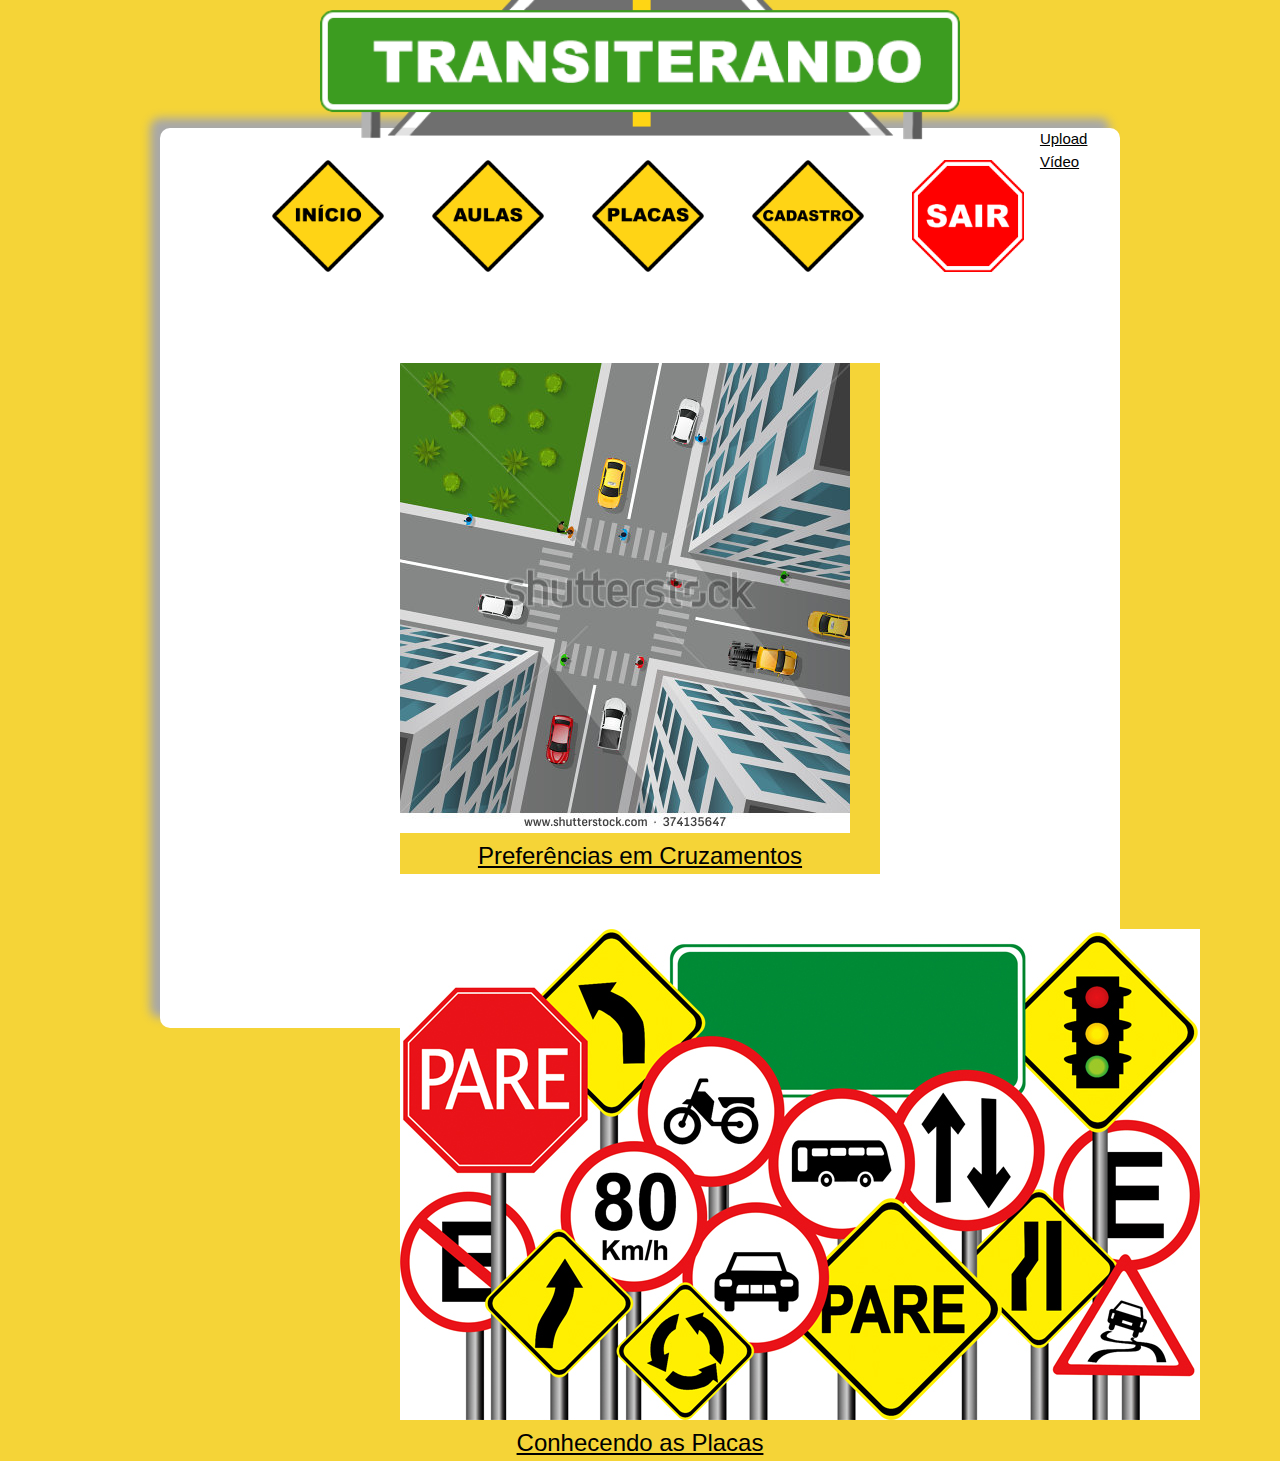
<file: index.html>
<html>
	<head>
		<meta charset="utf-8">
		
		<title>Transiterando</title>

		<link rel="stylesheet" type="text/css" href="style.css">	
		<link rel="stylesheet" type="text/css" href="reset.css">
		<link rel="stylesheet" type="text/css" href="w3schools.css">
	</head>

	<body>


		<div id="container">
	
		
		<div id="header">
			<a href="index.html"><img class="headerimg" src="images/banner.png" alt="Banner"></a>
		</div>

		<div id="section">

		<!-- Botoes de Navegacao-->
			<div class="w3-row">
				
				<div class="w3-col s1">
					<br>
				</div>

				<div class="w3-col s2">
						<a href="index.html"><img class="smallimg" src="images/buttons/inicio.png" alt="Botao Inicio"></a>
				</div>
				
				<div class="w3-col s2">
					<a href="aulas.html"><img class="smallimg" src="images/buttons/aulas.png" alt="Botao Aulas"></a></a>
				</div>
				
				<div class="w3-col s2">
					<a href="placas.html"><img class="smallimg" src="images/buttons/placas.png" alt="Botao Placas"></a>
				</div>

				<div class="w3-col s2">
					<a href="cadastro.html"><img class="smallimg" src="images/buttons/cadastro.png" alt="Botao Cadastro"></a>	
				</div>
				
				<div class="w3-col s2">
					<a href="index.html"><img class="smallimg" src="images/buttons/sair.png" alt="Botao Sair"></a>
				</div>

				<div class="w3-col s1">
					<a href="upvideo.html">Upload Vídeo</a>	
				</div>
			</div>
		
		<!-- Conteúdo -->
			<div class="conteudo">

					<div class="posts">
						<a href="index.html"><img src="images/posts/01-cruzamento-carros.jpg" alt="	Cruzamento de Carros">
						<h3 style="text-align: center;">Preferências em Cruzamentos</h3></a>
					</div>
					<br><br>
					<div class="posts">
						<a href="index.html"><img src="images/posts/02-placas.jpg" alt="Placas">
						<!--  height="40%" width="100%" -->
						<h3 style="text-align: center;">Conhecendo as Placas</h3></a>
					</div>
			</div>
		</div>
		</div>


	</div>
		
	</body>
</html>
</file>
<file: style.css>
body{
	background-color: #f5d437;
	font-family: Verdana;
}

#section{
	background-color: #FFFFFF;
	border-radius: 10px;
	width: 75%;
	height: 100%;
	margin-top: -0.5%;
	margin-left: 12.5%;
	z-index: 1;
	box-shadow: -10px -10px 10px #A8A8A8
}

img.smallimg{
	max-width: 70%;
	width: auto;
	margin-top: 20%;
	margin-left: 20%;
	margin-right: 10%;
}

a img:hover{
	max-width: 80%;
	width: auto;
	margin-left: 10%;
	margin-top:  10%;
}

img.headerimg{
	width: 50%;
	z-index: 0;
	margin-left: 25%;
}

.conteudo{
	margin-top: 10%;
	margin-left: 25%;
	margin-right: 25%;
}

.posts{
	background-color: #f5d437;
}

.aulas{
	margin-top: 20%;
}
</file>
<file: w3schools.css>
/* W3.CSS 2.63 by Jan Egil and Borge Refsnes. Do not remove this line */
*{-webkit-box-sizing:border-box;-moz-box-sizing:border-box;box-sizing:border-box}
/* Extract from normalize.css by Nicolas Gallagher and Jonathan Neal git.io/normalize */
html{-ms-text-size-adjust:100%;-webkit-text-size-adjust:100%}body{margin:0}
article,aside,details,figcaption,figure,footer,header,hgroup,main,menu,nav,section,summary{display:block}
audio,canvas,video{display:inline-block;vertical-align:baseline}
audio:not([controls]){display:none;height:0}[hidden],template{display:none}
a{background-color:transparent}a:active,a:hover{outline:0}abbr[title]{border-bottom:1px dotted}
dfn{font-style:italic}mark{background:#ff0;color:#000}
small{font-size:80%}sub,sup{font-size:75%;line-height:0;position:relative;vertical-align:baseline}
sup{top:-0.5em}sub{bottom:-0.25em}
img{border:0}svg:not(:root){overflow:hidden}figure{margin:1em 40px}
hr{-moz-box-sizing:content-box;box-sizing:content-box}
code,kbd,pre,samp{font-family:monospace,monospace;font-size:1em}
button,input,select,textarea{font:inherit;margin:0}
button{overflow:visible}button,select{text-transform:none}
button,html input[type=button],input[type=reset],input[type=submit]{-webkit-appearance:button;cursor:pointer}
button[disabled],html input[disabled]{cursor:default}
button::-moz-focus-inner,input::-moz-focus-inner{border:0;padding:0}
input[type=checkbox],input[type=radio]{padding:0}
input[type=number]::-webkit-inner-spin-button,input[type=number]::-webkit-outer-spin-button{height:auto}
input[type=search]{box-sizing:content-box;-webkit-appearance:textfield;-moz-box-sizing:content-box;-webkit-box-sizing:content-box}
input[type=search]::-webkit-search-cancel-button,input[type=search]::-webkit-search-decoration{-webkit-appearance:none}
fieldset{border:1px solid #c0c0c0;margin:0 2px;padding:.35em .625em .75em}
legend{border:0;padding:0}pre,textarea{overflow:auto}
/*End extract from normalize.css*/
html,body{font-family:Verdana,sans-serif;font-size:15px;line-height:1.5}html{overflow-x:hidden}
h1,h2,h3,h4,h5,h6,.w3-slim,.w3-wide{font-family:"Segoe UI",Arial,sans-serif}
h1{font-size:36px}h2{font-size:30px}h3{font-size:24px}h4{font-size:20px}h5{font-size:18px}h6{font-size:16px}
.w3-serif{font-family:"Times New Roman",Times,serif}
h1,h2,h3,h4,h5,h6{font-weight:400;margin:10px 0}.w3-wide{letter-spacing:4px}
h1 a,h2 a,h3 a,h4 a,h5 a,h6 a{font-weight:inherit}
hr{height:0;border:0;border-top:1px solid #eee;margin:20px 0}
img{margin-bottom:-5px}a{color:inherit}
table{border-collapse:collapse;border-spacing:0;width:100%;display:table}
table,th,td{border:none}
.w3-table-all{border:1px solid #ccc}
.w3-bordered tr,.w3-table-all tr{border-bottom:1px solid #ddd}
.w3-striped tbody tr:nth-child(even){background-color:#f1f1f1}
.w3-table-all tr:nth-child(odd){background-color:#fff}
.w3-table-all tr:nth-child(even){background-color:#f1f1f1}
.w3-hoverable tbody tr:hover,.w3-ul.w3-hoverable li:hover{background-color:#ccc}
.w3-centered tr th,.w3-centered tr td{text-align:center}
.w3-table td,.w3-table th,.w3-table-all td,.w3-table-all th{padding:6px 8px;display:table-cell;text-align:left;vertical-align:top}
.w3-table th:first-child,.w3-table td:first-child,.w3-table-all th:first-child,.w3-table-all td:first-child{padding-left:16px}
.w3-btn,.w3-btn-block{border:none;display:inline-block;outline:0;padding:6px 16px;vertical-align:middle;overflow:hidden;text-decoration:none!important;color:#fff;background-color:#000;text-align:center;cursor:pointer;white-space:nowrap}
.w3-btn.w3-disabled,.w3-btn-block.w3-disabled,.w3-btn-floating.w3-disabled,.w3-btn:disabled,.w3-btn-floating:disabled,.w3-btn-floating-large.w3-disabled,.w3-btn-floating-large:disabled{cursor:not-allowed;opacity:0.3}
.w3-btn.w3-disabled *,.w3-btn-block.w3-disabled,.w3-btn-floating.w3-disabled *,.w3-btn:disabled *,.w3-btn-floating:disabled *{pointer-events:none}
.w3-btn.w3-disabled:hover,.w3-btn-block.w3-disabled:hover,.w3-btn:disabled:hover,.w3-btn-floating.w3-disabled:hover,.w3-btn-floating:disabled:hover,
.w3-btn-floating-large.w3-disabled:hover,.w3-btn-floating-large:disabled:hover{box-shadow:none}
.w3-btn:hover,.w3-btn-block:hover,.w3-btn-floating:hover,.w3-btn-floating-large:hover{box-shadow:0 8px 16px 0 rgba(0,0,0,0.2),0 6px 20px 0 rgba(0,0,0,0.19)}
.w3-btn-block{width:100%}
.w3-btn,.w3-btn-floating,.w3-btn-floating-large,.w3-closenav,.w3-opennav{-webkit-touch-callout:none;-webkit-user-select:none;-khtml-user-select:none;-moz-user-select:none;-ms-user-select:none;user-select:none}   
.w3-btn-floating,.w3-btn-floating-large{display:inline-block;text-align:center;color:#fff;background-color:#000;position:relative;overflow:hidden;z-index:1;padding:0;border-radius:50%;cursor:pointer;font-size:24px}
.w3-btn-floating{width:40px;height:40px;line-height:40px}
.w3-btn-floating-large{width:56px;height:56px;line-height:56px}
.w3-btn-group .w3-btn{float:left}
.w3-btn.w3-ripple{position:relative}
.w3-ripple:after{content:"";background:#90EE90;display:block;position:absolute;padding-top:300%;padding-left:350%;margin-left:-20px!important;margin-top:-120%;opacity:0;transition:.8s}
.w3-ripple:active:after{padding:0;margin:0;opacity:1;transition:0s}
.w3-badge,.w3-tag,.w3-sign{background-color:#000;color:#fff;display:inline-block;padding-left:8px;padding-right:8px;text-align:center}
.w3-badge{border-radius:50%}
ul.w3-ul{list-style-type:none;padding:0;margin:0}
ul.w3-ul li{padding:6px 2px 6px 16px;border-bottom:1px solid #ddd}
ul.w3-ul li:last-child{border-bottom:none}
.w3-tooltip,.w3-display-container{position:relative}
.w3-fluid{max-width:100%;height:auto}
.w3-tooltip .w3-text{display:none}
.w3-tooltip:hover .w3-text{display:inline-block}
.w3-navbar{list-style-type:none;margin:0;padding:0;overflow:hidden}
.w3-navbar li{float:left}.w3-navbar li a{display:block;padding:8px 16px}.w3-navbar li a:hover{color:#000;background-color:#ccc}
.w3-navbar .w3-dropdown-hover,.w3-navbar .w3-dropdown-click{position:static}
.w3-navbar .w3-dropdown-hover:hover,.w3-navbar .w3-dropdown-hover:first-child,.w3-navbar .w3-dropdown-click:hover{background-color:#ccc;color:#000}
.w3-navbar a,.w3-topnav a,.w3-sidenav a,.w3-dropnav a,.w3-dropdown-content a,.w3-accordion-content a{text-decoration:none!important}
.w3-navbar .w3-opennav.w3-right{float:right!important}.w3-topnav{padding:8px 8px}
.w3-topnav a{padding:0 8px;border-bottom:3px solid transparent;-webkit-transition:border-bottom .3s;transition:border-bottom .3s}
.w3-topnav a:hover{border-bottom:3px solid #fff}.w3-topnav .w3-dropdown-hover a{border-bottom:0}
.w3-opennav,.w3-closenav{color:inherit}.w3-opennav:hover,.w3-closenav:hover{cursor:pointer;opacity:0.8}
.w3-btn,.w3-btn-floating,.w3-btn-floating-large,.w3-btn-block,.w3-hover-shadow,.w3-hover-opacity,
.w3-navbar a,.w3-sidenav a,.w3-dropnav a,.w3-pagination li a,.w3-hoverable tbody tr,.w3-hoverable li,.w3-accordion-content a,.w3-dropdown-content a,.w3-dropdown-click:hover,.w3-dropdown-hover:hover,.w3-opennav,.w3-closenav,.w3-closebtn,
.w3-hover-amber,.w3-hover-aqua,.w3-hover-blue,.w3-hover-light-blue,.w3-hover-brown,.w3-hover-cyan,.w3-hover-blue-grey,.w3-hover-green,.w3-hover-light-green,.w3-hover-indigo,.w3-hover-khaki,.w3-hover-lime,.w3-hover-orange,.w3-hover-deep-orange,.w3-hover-pink,
.w3-hover-purple,.w3-hover-deep-purple,.w3-hover-red,.w3-hover-sand,.w3-hover-teal,.w3-hover-yellow,.w3-hover-white,.w3-hover-black,.w3-hover-grey,.w3-hover-light-grey,.w3-hover-dark-grey,.w3-hover-text-amber,.w3-hover-text-aqua,.w3-hover-text-blue,.w3-hover-text-light-blue,
.w3-hover-text-brown,.w3-hover-text-cyan,.w3-hover-text-blue-grey,.w3-hover-text-green,.w3-hover-text-light-green,.w3-hover-text-indigo,.w3-hover-text-khaki,.w3-hover-text-lime,.w3-hover-text-orange,.w3-hover-text-deep-orange,.w3-hover-text-pink,.w3-hover-text-purple,
.w3-hover-text-deep-purple,.w3-hover-text-red,.w3-hover-text-sand,.w3-hover-text-teal,.w3-hover-text-yellow,.w3-hover-text-white,.w3-hover-text-black,.w3-hover-text-grey,.w3-hover-text-light-grey,.w3-hover-text-dark-grey
{-webkit-transition:background-color .3s,color .15s,box-shadow .3s,opacity 0.3s;transition:background-color .3s,color .15s,box-shadow .3s,opacity 0.3s}
.w3-sidenav{height:100%;width:200px;background-color:#fff;position:fixed!important;z-index:1;overflow:auto}
.w3-sidenav a{padding:4px 2px 4px 16px}.w3-sidenav a:hover{background-color:#ccc}.w3-sidenav a,.w3-dropnav a{display:block}
.w3-sidenav .w3-dropdown-hover:hover,.w3-sidenav .w3-dropdown-hover:first-child,.w3-sidenav .w3-dropdown-click:hover{background-color:#ccc;color:#000}
.w3-sidenav .w3-dropdown-hover,.w3-sidenav .w3-dropdown-click {width:100%}.w3-sidenav .w3-dropdown-hover .w3-dropdown-content,.w3-sidenav .w3-dropdown-click .w3-dropdown-content{min-width:100%}
.w3-main,#main{transition:margin-left .4s}
.w3-dropnav{background-color:#fff}.w3-dropnav a:hover{text-decoration:underline!important}
.w3-modal{z-index:3;display:none;padding-top:100px;position:fixed;left:0;top:0;width:100%;height:100%;overflow:auto;background-color:rgb(0,0,0);background-color:rgba(0,0,0,0.4)}
.w3-modal-content{margin:auto;background-color:#fff;position:relative;padding:0;outline:0;width:600px}.w3-closebtn{text-decoration:none;float:right;font-size:24px;font-weight:bold;color:inherit}
.w3-closebtn:hover,.w3-closebtn:focus{color:#000;text-decoration:none;cursor:pointer}
.w3-pagination{display:inline-block;padding:0;margin:0}.w3-pagination li{display:inline}
.w3-pagination li a{text-decoration:none;color:#000;float:left;padding:8px 16px}
.w3-pagination li a:hover,.w3-pagination li a:focus{background-color:#ccc}
.w3-input-group,.w3-group{margin-top:24px;margin-bottom:24px}
.w3-input{padding:8px;display:block;border:none;border-bottom:1px solid #808080;width:100%}
.w3-label{color:#009688}.w3-input:not(:valid)~.w3-validate{color:#f44336}
.w3-select{padding:8px 0;width:100%;color:#000;border:1px solid transparent;border-bottom:1px solid #009688}
.w3-select select:focus{color:#000;border:1px solid #009688}.w3-select option[disabled]{color:#009688}
.w3-dropdown-click,.w3-dropdown-hover{position:relative;display:inline-block;cursor:pointer}
.w3-dropdown-hover:hover .w3-dropdown-content{display:block;z-index:1}
.w3-dropdown-content{cursor:auto;color:#000;background-color:#fff;display:none;position:absolute;min-width:160px;margin:0;padding:0}
.w3-dropdown-content a{padding:6px 16px;display:block}
.w3-dropdown-content a:hover{background-color:#ccc}
.w3-accordion {width:100%;cursor:pointer}
.w3-accordion-content{cursor:auto;display:none;position:relative;width:100%;margin:0;padding:0}
.w3-accordion-content a{padding:6px 16px;display:block}.w3-accordion-content a:hover{background-color:#ccc}
.w3-progress-container{width:100%;height:1.5em;position:relative;background-color:#f1f1f1}
.w3-progressbar{background-color:#757575;height:100%;position:absolute;line-height:inherit}
input[type=checkbox].w3-check,input[type=radio].w3-radio{width:24px;height:24px;position:relative;top:6px}
input[type=checkbox].w3-check:checked+.w3-validate,input[type=radio].w3-radio:checked+.w3-validate{color:#009688} 
input[type=checkbox].w3-check:disabled+.w3-validate,input[type=radio].w3-radio:disabled+.w3-validate{color:#aaa}
.w3-responsive{overflow-x:auto}
.w3-container:after,.w3-row:after,.w3-row-padding:after,.w3-topnav:after,.w3-clear:after,.w3-btn-group:before,.w3-btn-group:after
{content:"";display:table;clear:both}
.w3-col,.w3-half,.w3-third,.w3-twothird,.w3-threequarter,.w3-quarter{float:left;width:100%}
.w3-col.s1{width:8.33333%}
.w3-col.s2{width:16.66666%}
.w3-col.s3{width:24.99999%}
.w3-col.s4{width:33.33333%}
.w3-col.s5{width:41.66666%}
.w3-col.s6{width:49.99999%}
.w3-col.s7{width:58.33333%}
.w3-col.s8{width:66.66666%}
.w3-col.s9{width:74.99999%}
.w3-col.s10{width:83.33333%}
.w3-col.s11{width:91.66666%}
.w3-col.s12,.w3-half,.w3-third,.w3-twothird,.w3-threequarter,.w3-quarter{width:99.99999%}
@media only screen and (min-width:601px){
.w3-col.m1{width:8.33333%}
.w3-col.m2{width:16.66666%}
.w3-col.m3,.w3-quarter{width:24.99999%}
.w3-col.m4,.w3-third{width:33.33333%}
.w3-col.m5{width:41.66666%}
.w3-col.m6,.w3-half{width:49.99999%}
.w3-col.m7{width:58.33333%}
.w3-col.m8,.w3-twothird{width:66.66666%}
.w3-col.m9,.w3-threequarter{width:74.99999%}
.w3-col.m10{width:83.33333%}
.w3-col.m11{width:91.66666%}
.w3-col.m12{width:99.99999%}}
@media only screen and (min-width:993px){
.w3-col.l1{width:8.33333%}
.w3-col.l2{width:16.66666%}
.w3-col.l3,.w3-quarter{width:24.99999%}
.w3-col.l4,.w3-third{width:33.33333%}
.w3-col.l5{width:41.66666%}
.w3-col.l6,.w3-half{width:49.99999%}
.w3-col.l7{width:58.33333%}
.w3-col.l8,.w3-twothird{width:66.66666%}
.w3-col.l9,.w3-threequarter{width:74.99999%}
.w3-col.l10{width:83.33333%}
.w3-col.l11{width:91.66666%}
.w3-col.l12{width:99.99999%}}
.w3-content{max-width:980px;margin:auto}
.w3-rest{overflow:hidden}
.w3-hide{display:none!important}.w3-show-block,.w3-show{display:block!important}.w3-show-inline-block{display:inline-block!important}
@media (max-width:600px){.w3-modal-content{margin:0 10px;width:auto!important}.w3-modal{padding-top:30px}}
@media (max-width:768px){.w3-modal-content{width:500px}.w3-modal{padding-top:50px}}
@media (min-width:993px){.w3-modal-content{width:900px}}
@media screen and (max-width:600px){.w3-topnav a{display:block}.w3-navbar li:not(.w3-opennav){float:none;width:100%!important}.w3-navbar li.w3-right{float:none!important}}	
@media screen and (max-width:600px){.w3-topnav .w3-dropdown-hover .w3-dropdown-content,.w3-navbar .w3-dropdown-click .w3-dropdown-content,.w3-navbar .w3-dropdown-hover .w3-dropdown-content{position:relative}}	
@media screen and (max-width:600px){.w3-topnav,.w3-navbar{text-align:center}}
@media (max-width:600px){.w3-hide-small{display:none!important}}
@media (max-width:992px) and (min-width:601px){.w3-hide-medium{display:none!important}}
@media (min-width:993px){.w3-hide-large{display:none!important}}
@media screen and (max-width:992px){.w3-sidenav.w3-collapse{display:none}.w3-main{margin-left:0!important}}
@media screen and (min-width:992px){.w3-sidenav.w3-collapse{display:block!important}}
.w3-top,.w3-bottom{position:fixed;width:100%;z-index:1}.w3-top{top:0}.w3-bottom{bottom:0}
.w3-overlay{position:fixed;display:none;width:100%;height:100%;top:0;left:0;right:0;bottom:0;background-color:rgba(0,0,0,0.5);z-index:2}
.w3-left{float:left!important}.w3-right{float:right!important}
.w3-tiny{font-size:10px!important}.w3-small{font-size:12px!important}
.w3-medium{font-size:15px!important}
.w3-large{font-size:18px!important}
.w3-xlarge{font-size:24px!important}
.w3-xxlarge{font-size:36px!important}
.w3-xxxlarge{font-size:48px!important}
.w3-jumbo{font-size:64px!important}
.w3-vertical{word-break:break-all;line-height:1;text-align:center;width:0.6em}
.w3-left-align{text-align:left!important}.w3-right-align{text-align:right!important}
.w3-justify{text-align:justify!important}
.w3-center{text-align:center!important}
.w3-display-topleft{position:absolute;left:0;top:0}.w3-display-topright{position:absolute;right:0;top:0}
.w3-display-bottomleft{position:absolute;left:0;bottom:0}.w3-display-bottomright{position:absolute;right:0;bottom:0}
.w3-display-middle{position:absolute;left:0;bottom:50%;width:100%;text-align:center}
.w3-display-topmiddle{position:absolute;left:0;top:0;width:100%;text-align:center}.w3-display-bottommiddle{position:absolute;left:0;bottom:0;width:100%;text-align:center}
.w3-circle{border-radius:50%!important}
.w3-round-small{border-radius:2px!important}.w3-round,.w3-round-medium{border-radius:4px!important}
.w3-round-large{border-radius:8px!important}.w3-round-xlarge{border-radius:16px!important}
.w3-round-xxlarge{border-radius:32px!important}.w3-round-jumbo{border-radius:64px!important}
.w3-border-0{border:0!important}
.w3-border{border:1px solid #ccc!important}
.w3-border-top{border-top:1px solid #ccc!important}.w3-border-bottom{border-bottom:1px solid #ccc!important}
.w3-border-left{border-left:1px solid #ccc!important}.w3-border-right{border-right:1px solid #ccc!important}
.w3-margin{margin:16px!important}.w3-margin-0{margin:0!important}
.w3-margin-top{margin-top:16px!important}.w3-margin-bottom{margin-bottom:16px!important}
.w3-margin-left{margin-left:16px!important}.w3-margin-right{margin-right:16px!important}
.w3-section{margin-top:16px!important;margin-bottom:16px!important}
.w3-padding-tiny{padding:2px 4px!important}
.w3-padding-small{padding:4px 8px!important}
.w3-padding-medium,.w3-padding,.w3-form{padding:8px 16px!important}
.w3-padding-large{padding:12px 24px!important}
.w3-padding-xlarge{padding:16px 32px!important}
.w3-padding-xxlarge{padding:24px 48px!important}
.w3-padding-jumbo{padding:32px 64px!important}
.w3-padding-4,.w3-padding-hor-4{padding-top:4px!important;padding-bottom:4px!important}
.w3-padding-8,.w3-padding-hor-8{padding-top:8px!important;padding-bottom:8px!important}
.w3-padding-12,.w3-padding-hor-12{padding-top:12px!important;padding-bottom:12px!important}
.w3-padding-16,.w3-padding-hor-16{padding-top:16px!important;padding-bottom:16px!important}
.w3-padding-24,.w3-padding-hor-24{padding-top:24px!important;padding-bottom:24px!important}
.w3-padding-32,.w3-padding-hor-32{padding-top:32px!important;padding-bottom:32px!important}
.w3-padding-48,.w3-padding-hor-48{padding-top:48px!important;padding-bottom:48px!important}
.w3-padding-64,.w3-padding-hor-64{padding-top:64px!important;padding-bottom:64px!important}
.w3-padding-128,.w3-padding-hor-128{padding-top:128px!important;padding-bottom:128px!important}
.w3-padding-0{padding:0!important}
/* Will be removed in a later version */ 
.w3-padding-ver-4{padding-left:4px!important;padding-right:4px!important}
.w3-padding-ver-8{padding-left:8px!important;padding-right:8px!important}
.w3-padding-ver-12{padding-left:12px!important;padding-right:12px!important}
.w3-padding-ver-16{padding-left:16px!important;padding-right:16px!important}
.w3-padding-ver-24{padding-left:24px!important;padding-right:24px!important}
.w3-padding-ver-32{padding-left:32px!important;padding-right:32px!important}
.w3-padding-ver-48{padding-left:48px!important;padding-right:48px!important}
.w3-padding-ver-64{padding-left:64px!important;padding-right:64px!important}
/* End remove */
.w3-padding-top{padding-top:8px!important}.w3-padding-bottom{padding-bottom:8px!important}
.w3-padding-left{padding-left:16px!important}.w3-padding-right{padding-right:16px!important}
.w3-topbar{border-top:6px solid #ccc!important}.w3-bottombar{border-bottom:6px solid #ccc!important}
.w3-leftbar{border-left:6px solid #ccc!important}.w3-rightbar{border-right:6px solid #ccc!important}
.w3-row-padding,.w3-row-padding>.w3-half,.w3-row-padding>.w3-third,.w3-row-padding>.w3-twothird,.w3-row-padding>.w3-threequarter,.w3-row-padding>.w3-quarter,.w3-row-padding>.w3-col{padding:0 8px}
.w3-spin{animation:w3-spin 2s infinite linear;-webkit-animation:w3-spin 2s infinite linear}
@-webkit-keyframes w3-spin{
0%{-webkit-transform:rotate(0deg);transform:rotate(0deg)}
100%{-webkit-transform:rotate(359deg);transform:rotate(359deg)}}
@keyframes w3-spin{
0%{-webkit-transform:rotate(0deg);transform: rotate(0deg)}
100%{-webkit-transform:rotate(359deg);transform:rotate(359deg)}}
.w3-container{padding:0.01em 16px}
.w3-example{background-color:#f1f1f1;padding:0.01em 16px}
.w3-code{font-family:Consolas,"courier new";font-size:16px;line-height:1.4;width:auto;background-color:#fff;padding:8px 12px;border-left:4px solid #009688;word-wrap:break-word}
.w3-example,.w3-code,.w3-reference{margin:20px 0}
.w3-card{border:1px solid #ccc}
.w3-card-2,.w3-example{box-shadow:0 2px 4px 0 rgba(0,0,0,0.16),0 2px 10px 0 rgba(0,0,0,0.12)!important}
.w3-card-4,.w3-hover-shadow:hover{box-shadow:0 4px 8px 0 rgba(0,0,0,0.2),0 6px 20px 0 rgba(0,0,0,0.19)!important}
.w3-card-8{box-shadow:0 8px 16px 0 rgba(0,0,0,0.2),0 6px 20px 0 rgba(0,0,0,0.19)!important}
.w3-card-12{box-shadow:0 12px 16px 0 rgba(0,0,0,0.24),0 17px 50px 0 rgba(0,0,0,0.19)!important}
.w3-card-16{box-shadow:0 16px 24px 0 rgba(0,0,0,0.22),0 25px 55px 0 rgba(0,0,0,0.21)!important}
.w3-card-24{box-shadow:0 24px 24px 0 rgba(0,0,0,0.2),0 40px 77px 0 rgba(0,0,0,0.22)!important}
.w3-animate-fading{-webkit-animation:fading 10s infinite;animation:fading 10s infinite}
@-webkit-keyframes fading{0%{opacity:0}50%{opacity:1}100%{opacity:0}}
@keyframes fading{0%{opacity:0}50%{opacity:1}100%{opacity:0}}
.w3-animate-opacity{-webkit-animation:opac 1.5s;animation:opac 1.5s}
@-webkit-keyframes opac{from{opacity:0} to{opacity:1}}
@keyframes opac{from{opacity:0} to{opacity:1}}
.w3-animate-top{position:relative;-webkit-animation:animatetop 0.4s;animation:animatetop 0.4s}
@-webkit-keyframes animatetop{from{top:-300px;opacity:0} to{top:0;opacity:1}}
@keyframes animatetop{from{top:-300px;opacity:0} to{top:0;opacity:1}}
.w3-animate-left{position:relative;-webkit-animation:animateleft 0.4s;animation:animateleft 0.4s}
@-webkit-keyframes animateleft{from{left:-300px;opacity:0} to{left:0;opacity:1}}
@keyframes animateleft{from{left:-300px;opacity:0} to{left:0;opacity:1}}
.w3-animate-right{position:relative;-webkit-animation:animateright 0.4s;animation:animateright 0.4s}
@-webkit-keyframes animateright{from{right:-300px;opacity:0} to{right:0;opacity:1}}
@keyframes animateright{from{right:-300px;opacity:0} to{right:0;opacity:1}}
.w3-animate-bottom{position:relative;-webkit-animation:animatebottom 0.4s;animation:animatebottom 0.4s}
@-webkit-keyframes animatebottom{from{bottom:-300px;opacity:0} to{bottom:0px;opacity:1}}
@keyframes animatebottom{from{bottom:-300px;opacity:0} to{bottom:0;opacity:1}}
.w3-animate-zoom {-webkit-animation:animatezoom 0.6s;animation:animatezoom 0.6s}
@-webkit-keyframes animatezoom{from{-webkit-transform:scale(0)} to{-webkit-transform:scale(1)}}
@keyframes animatezoom{from{transform:scale(0)} to{transform:scale(1)}}
.w3-animate-input{-webkit-transition:width 0.4s ease-in-out;transition:width 0.4s ease-in-out}.w3-animate-input:focus{width:100%!important}
.w3-transparent{background-color:transparent!important}
.w3-hover-none:hover{box-shadow:none!important;background-color:transparent!important}
.w3-amber,.w3-hover-amber:hover{color:#000!important;background-color:#ffc107!important}
.w3-aqua,.w3-hover-aqua:hover{color:#000!important;background-color:#00ffff!important}
.w3-blue,.w3-hover-blue:hover{color:#fff!important;background-color:#2196F3!important}
.w3-light-blue,.w3-hover-light-blue:hover{color:#000!important;background-color:#87CEEB!important}
.w3-brown,.w3-hover-brown:hover{color:#fff!important;background-color:#795548!important}
.w3-cyan,.w3-hover-cyan:hover{color:#000!important;background-color:#00bcd4!important}
.w3-blue-grey,.w3-hover-blue-grey:hover{color:#fff!important;background-color:#607d8b!important}
.w3-green,.w3-hover-green:hover{color:#fff!important;background-color:#4CAF50!important}
.w3-light-green,.w3-hover-light-green:hover{color:#000!important;background-color:#8bc34a!important}
.w3-indigo,.w3-hover-indigo:hover{color:#fff!important;background-color:#3f51b5!important}
.w3-khaki,.w3-hover-khaki:hover{color:#000!important;background-color:#f0e68c!important}
.w3-lime,.w3-hover-lime:hover{color:#000!important;background-color:#cddc39!important}
.w3-orange,.w3-hover-orange:hover{color:#000!important;background-color:#ff9800!important}
.w3-deep-orange,.w3-hover-deep-orange:hover{color:#fff!important;background-color:#ff5722!important}
.w3-pink,.w3-hover-pink:hover{color:#fff!important;background-color:#e91e63!important}
.w3-purple,.w3-hover-purple:hover{color:#fff!important;background-color:#9c27b0!important}
.w3-deep-purple,.w3-hover-deep-purple:hover{color:#fff!important;background-color:#673ab7!important}
.w3-red,.w3-hover-red:hover{color:#fff!important;background-color:#f44336!important}
.w3-sand,.w3-hover-sand:hover{color:#000!important;background-color:#fdf5e6!important}
.w3-teal,.w3-hover-teal:hover{color:#fff!important;background-color:#009688!important}
.w3-yellow,.w3-hover-yellow:hover{color:#000!important;background-color:#ffeb3b!important}
.w3-white,.w3-hover-white:hover{color:#000!important;background-color:#fff!important}
.w3-black,.w3-hover-black:hover{color:#fff!important;background-color:#000!important}
.w3-grey,.w3-hover-grey:hover{color:#000!important;background-color:#9e9e9e!important}
.w3-light-grey,.w3-hover-light-grey:hover{color:#000!important;background-color:#f1f1f1!important}
.w3-dark-grey,.w3-hover-dark-grey:hover{color:#fff!important;background-color:#616161!important}
.w3-pale-red,.w3-hover-pale-red:hover{color:#000!important;background-color:#ffe7e7!important}.w3-pale-green,.w3-hover-pale-green:hover{color:#000!important;background-color:#e7ffe7!important}
.w3-pale-yellow,.w3-hover-pale-yellow:hover{color:#000!important;background-color:#ffffd7!important}.w3-pale-blue,.w3-hover-pale-blue:hover{color:#000!important;background-color:#e7ffff!important}
.w3-text-amber,.w3-hover-text-amber:hover{color:#ffc107!important}
.w3-text-aqua,.w3-hover-text-aqua:hover{color:#00ffff!important}
.w3-text-blue,.w3-hover-text-blue:hover{color:#2196F3!important}
.w3-text-light-blue,.w3-hover-text-light-blue:hover{color:#87CEEB!important}
.w3-text-brown,.w3-hover-text-brown:hover{color:#795548!important}
.w3-text-cyan,.w3-hover-text-cyan:hover{color:#00bcd4!important}
.w3-text-blue-grey,.w3-hover-text-blue-grey:hover{color:#607d8b!important}
.w3-text-green,.w3-hover-text-green:hover{color:#4CAF50!important}
.w3-text-light-green,.w3-hover-text-light-green:hover{color:#8bc34a!important}
.w3-text-indigo,.w3-hover-text-indigo:hover{color:#3f51b5!important}
.w3-text-khaki,.w3-hover-text-khaki:hover{color:#b4aa50!important}
.w3-text-lime,.w3-hover-text-lime:hover{color:#cddc39!important}
.w3-text-orange,.w3-hover-text-orange:hover{color:#ff9800!important}
.w3-text-deep-orange,.w3-hover-text-deep-orange:hover{color:#ff5722!important}
.w3-text-pink,.w3-hover-text-pink:hover{color:#e91e63!important}
.w3-text-purple,.w3-hover-text-purple:hover{color:#9c27b0!important}
.w3-text-deep-purple,.w3-hover-text-deep-purple:hover{color:#673ab7!important}
.w3-text-red,.w3-hover-text-red:hover{color:#f44336!important}
.w3-text-sand,.w3-hover-text-sand:hover{color:#fdf5e6!important}
.w3-text-teal,.w3-hover-text-teal:hover{color:#009688!important}
.w3-text-yellow,.w3-hover-text-yellow:hover{color:#d2be0e!important}
.w3-text-white,.w3-hover-text-white:hover{color:#fff!important}
.w3-text-black,.w3-hover-text-black:hover{color:#000!important}
.w3-text-grey,.w3-hover-text-grey:hover{color:#757575!important}
.w3-text-light-grey,.w3-hover-text-light-grey:hover{color:#f1f1f1!important}
.w3-text-dark-grey,.w3-hover-text-dark-grey:hover{color:#3a3a3a!important}
.w3-border-amber,.w3-hover-border-amber:hover{border-color:#ffc107!important}
.w3-border-aqua,.w3-hover-border-aqua:hover{border-color:#00ffff!important}
.w3-border-blue,.w3-hover-border-blue:hover{border-color:#2196F3!important}
.w3-border-light-blue,.w3-hover-border-light-blue:hover{border-color:#87CEEB!important}
.w3-border-brown,.w3-hover-border-brown:hover{border-color:#795548!important}
.w3-border-cyan,.w3-hover-border-cyan:hover{border-color:#00bcd4!important}
.w3-border-blue-grey,.w3-hover-blue-grey:hover{border-color:#607d8b!important}
.w3-border-green,.w3-hover-border-green:hover{border-color:#4CAF50!important}
.w3-border-light-green,.w3-hover-border-light-green:hover{border-color:#8bc34a!important}
.w3-border-indigo,.w3-hover-border-indigo:hover{border-color:#3f51b5!important}
.w3-border-khaki,.w3-hover-border-khaki:hover{border-color:#f0e68c!important}
.w3-border-lime,.w3-hover-border-lime:hover{border-color:#cddc39!important}
.w3-border-orange,.w3-hover-border-orange:hover{border-color:#ff9800!important}
.w3-border-deep-orange,.w3-hover-border-deep-orange:hover{border-color:#ff5722!important}
.w3-border-pink,.w3-hover-border-pink:hover{border-color:#e91e63!important}
.w3-border-purple,.w3-hover-border-purple:hover{border-color:#9c27b0!important}
.w3-border-deep-purple,.w3-hover-border-deep-purple:hover{border-color:#673ab7!important}
.w3-border-red,.w3-hover-border-red:hover{border-color:#f44336!important}
.w3-border-sand,.w3-hover-border-sand:hover{border-color:#fdf5e6!important}
.w3-border-teal,.w3-hover-border-teal:hover{border-color:#009688!important}
.w3-border-yellow,.w3-hover-border-yellow:hover{border-color:#ffeb3b!important}
.w3-border-white,.w3-hover-border-white:hover{border-color:#fff!important}
.w3-border-black,.w3-hover-border-black:hover{border-color:#000!important}
.w3-border-grey,.w3-hover-border-grey:hover{border-color:#9e9e9e!important}
.w3-border-light-grey,.w3-hover-border-light-grey:hover{border-color:#f1f1f1!important}
.w3-border-dark-grey,.w3-hover-border-dark-grey:hover{border-color:#616161!important}
.w3-border-pale-red,.w3-hover-border-pale-red:hover{border-color:#ffe7e7!important}.w3-border-pale-green,.w3-hover-border-pale-green:hover{border-color:#e7ffe7!important}
.w3-border-pale-yellow,.w3-hover-border-pale-yellow:hover{border-color:#ffffd7!important}.w3-border-pale-blue,.w3-hover-border-pale-blue:hover{border-color:#e7ffff!important}
.w3-opacity,.w3-hover-opacity:hover{opacity:0.60}
.w3-text-shadow{text-shadow:1px 1px 0 #444}.w3-text-shadow-white{text-shadow:1px 1px 0 #ddd}
</file>
